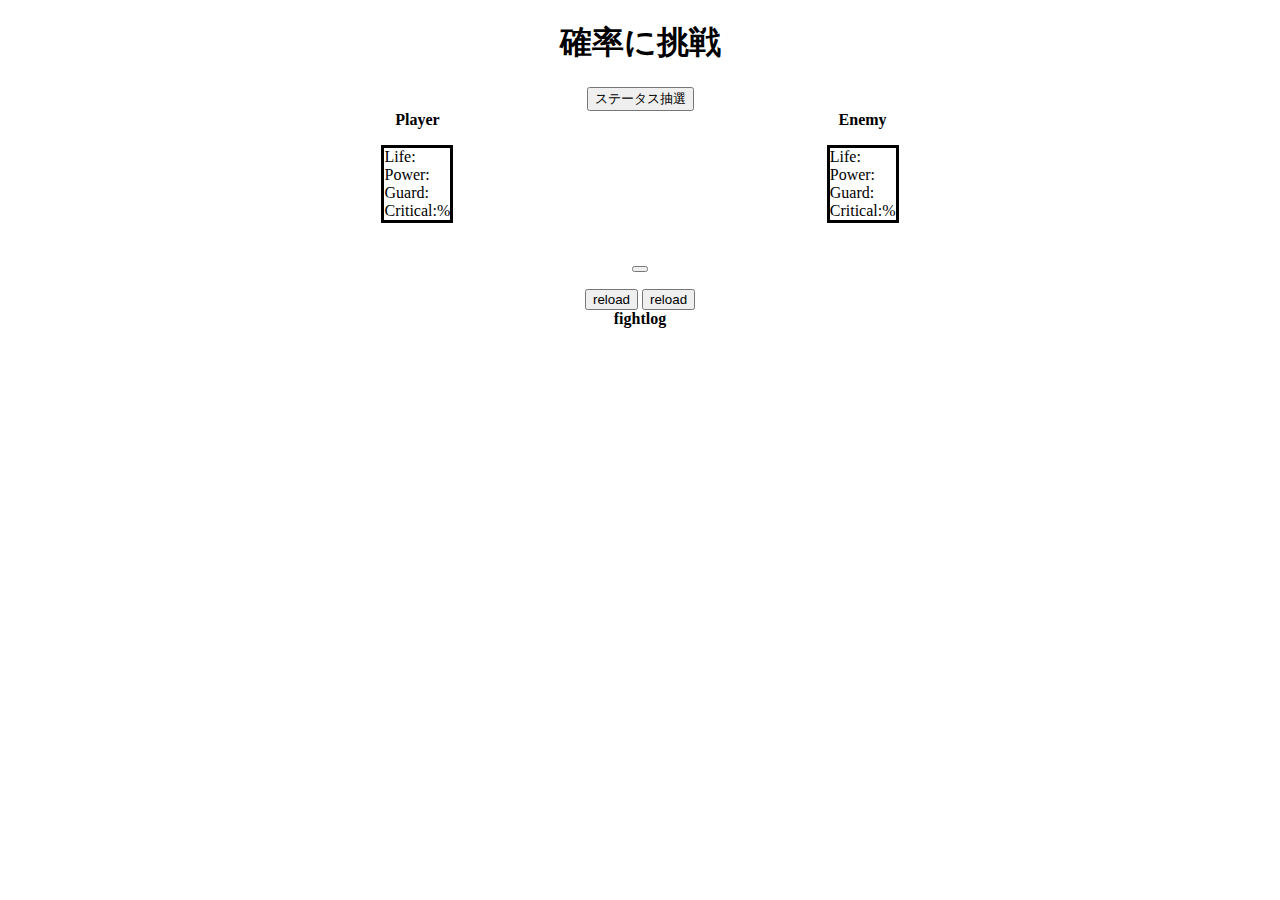
<file: index.html>
<!DOCTYPE html>
<html lang="ja">
    <head>
        <meta charset="UTF-8">
        <title>確率に挑戦</title>
        <link rel="stylesheet" href="./style.css">
        <meta http-equiv="Cache-Control" content="no-cache, no-store, must-revalidate">
        <meta http-equiv="Pragma" content="no-cache">
        <meta http-equiv="Expires" content="0">
    </head>
    <body>
        <h1 id="title">確率に挑戦</h1>
        <div id="randomstats"><button onclick="mkstats()" id="button_stats">ステータス抽選</button></div>
        <div id="stats">
            <div id="Pstats">
                <b>Player</b>
                <ul class="statslist">
                    <li>Life:<span id="Plife"></span></li>
                    <li>Power:<span id="Ppower"></span></li>
                    <li>Guard:<span id="Pguard"></span></li>
                    <li>Critical:<span id="PCRI"></span>%</li>
                </ul>
            </div>
            <div id="Estats">
                <b>Enemy</b>
                <ul class="statslist">
                    <li>Life:<span id="Elife"></span></li>
                    <li>Power:<span id="Epower"></span></li>
                    <li>Guard:<span id="Eguard"></span></li>
                    <li>Critical:<span id="ECRI"></span>%</li>
                </ul>
            </div>
        </div>
        <div id="fight">
            <p><button ></button></p>
        </div>
        <button onclick="miku()">reload</button>
        <button onclick="reload()">reload</button>
        <div id="fightlog">
            <b id="firstlog">fightlog</b>
        </div>
        <script src="./script.js"></script>
    </body>
</html>
</file>
<file: style.css>
body{
    text-align: center;
}
#stats{
    display: flex;
    justify-content: space-evenly;
}
ul.statslist{
    list-style-type: none;
    border: solid black;
    padding-left: unset;
    text-align: left;
}
</file>
